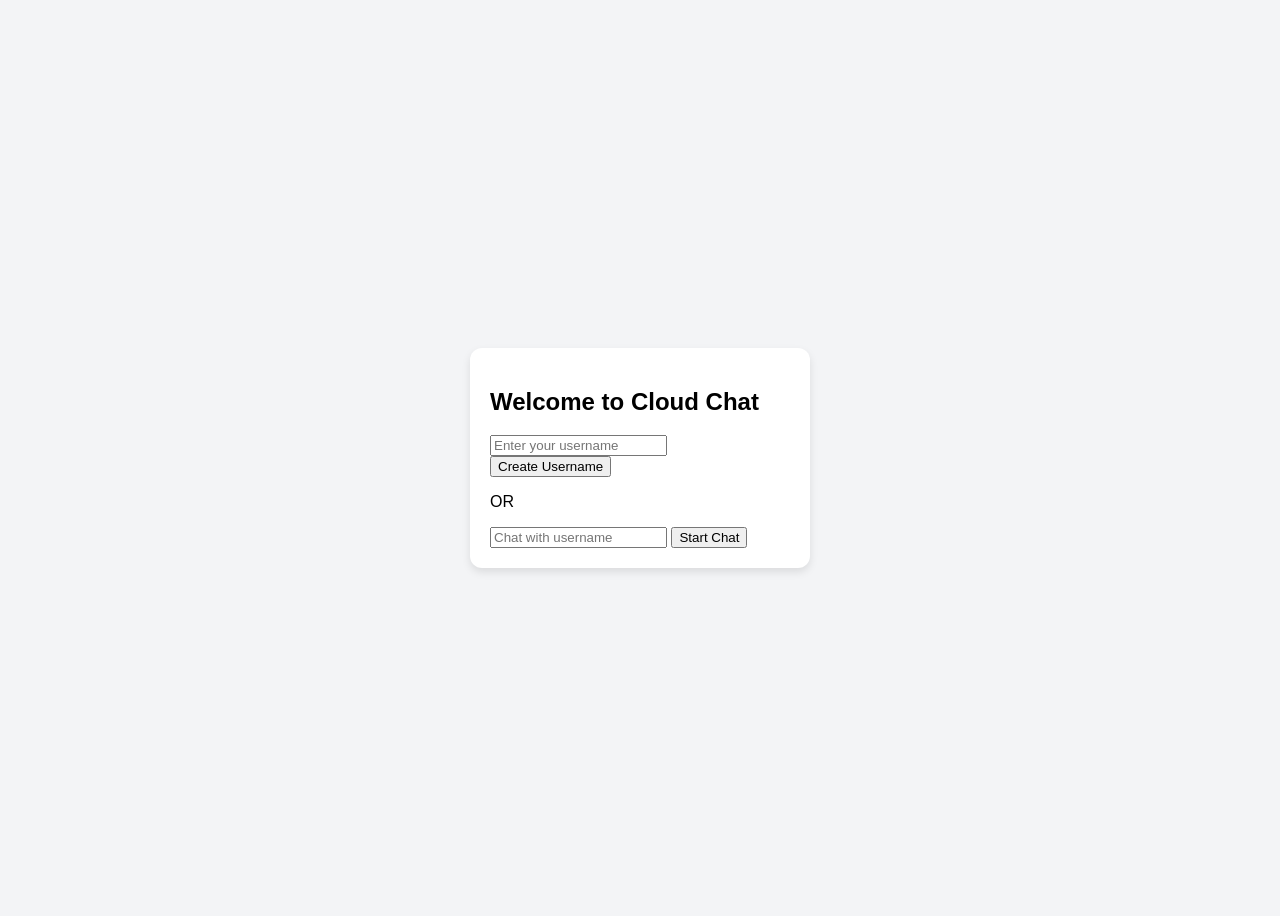
<file: high-end-projects/WebChat/frontend/index.html>
<!DOCTYPE html>
<html>
<head>
  <title>Cloud Chat - Login</title>
  <link rel="stylesheet" href="style.css">
</head>
<body>
  <div class="container">
    <h2>Welcome to Cloud Chat</h2>
    <input type="text" id="username" placeholder="Enter your username">
    <button onclick="createUser()">Create Username</button>
    <p>OR</p>
    <input type="text" id="friendname" placeholder="Chat with username">
    <button onclick="joinChat()">Start Chat</button>
  </div>

  <script src="script.js"></script>
</body>
</html>
</file>
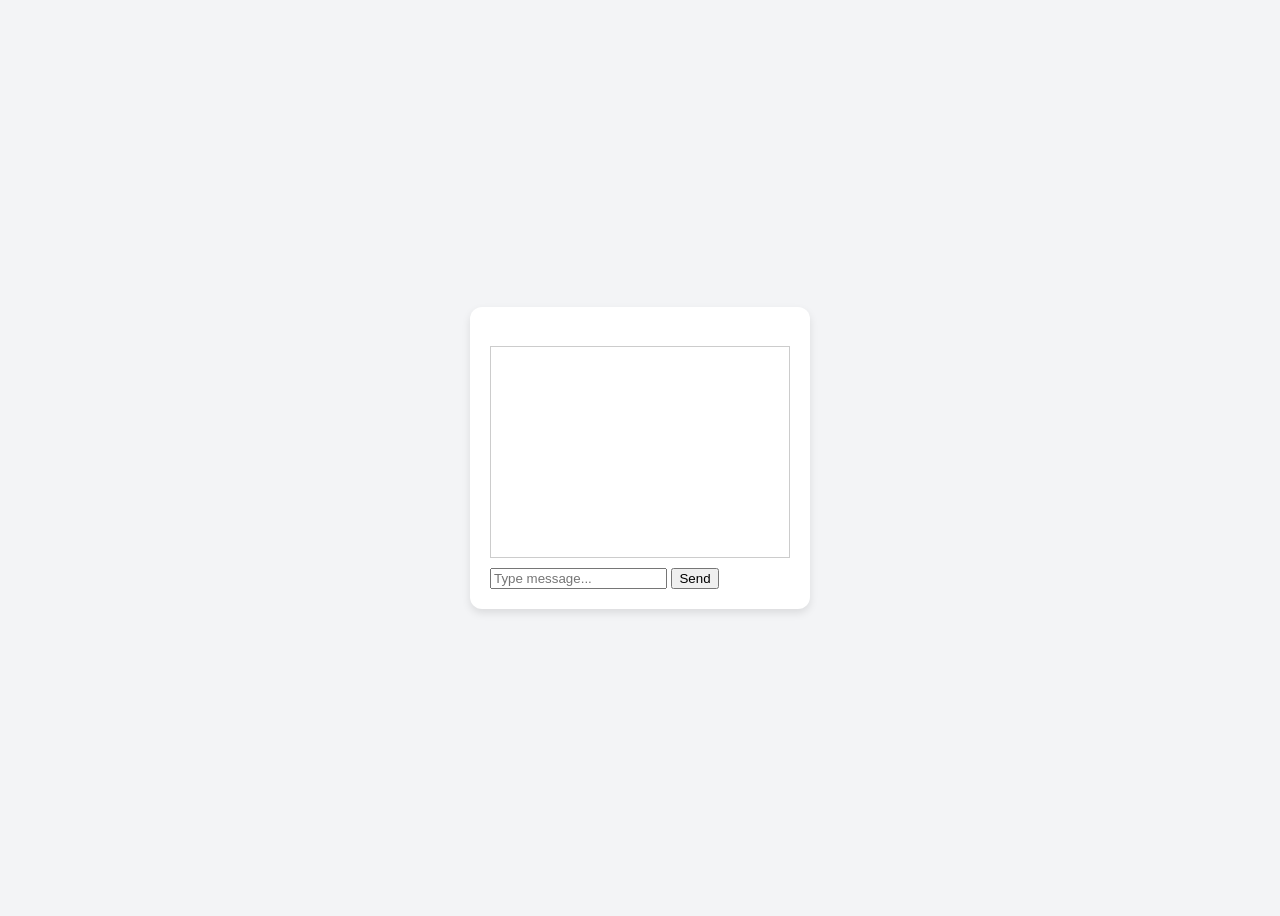
<file: high-end-projects/WebChat/frontend/chat.html>
<!DOCTYPE html>
<html>
<head>
  <title>Cloud Chat - Chat</title>
  <link rel="stylesheet" href="style.css">
</head>
<body>
  <div class="chat-container">
    <h3 id="chat-title"></h3>
    <div id="chat-box"></div>
    <input type="text" id="message" placeholder="Type message...">
    <button onclick="sendMessage()">Send</button>
  </div>

  <script src="script.js"></script>
</body>
</html>
</file>
<file: high-end-projects/WebChat/frontend/style.css>
body {
  font-family: Arial, sans-serif;
  background: #f3f4f6;
  display: flex;
  justify-content: center;
  align-items: center;
  height: 100vh;
}

.container, .chat-container {
  background: white;
  padding: 20px;
  border-radius: 12px;
  box-shadow: 0 4px 8px rgba(0,0,0,0.1);
  width: 300px;
}

#chat-box {
  border: 1px solid #ccc;
  height: 200px;
  overflow-y: auto;
  margin-bottom: 10px;
  padding: 5px;
}
</file>
